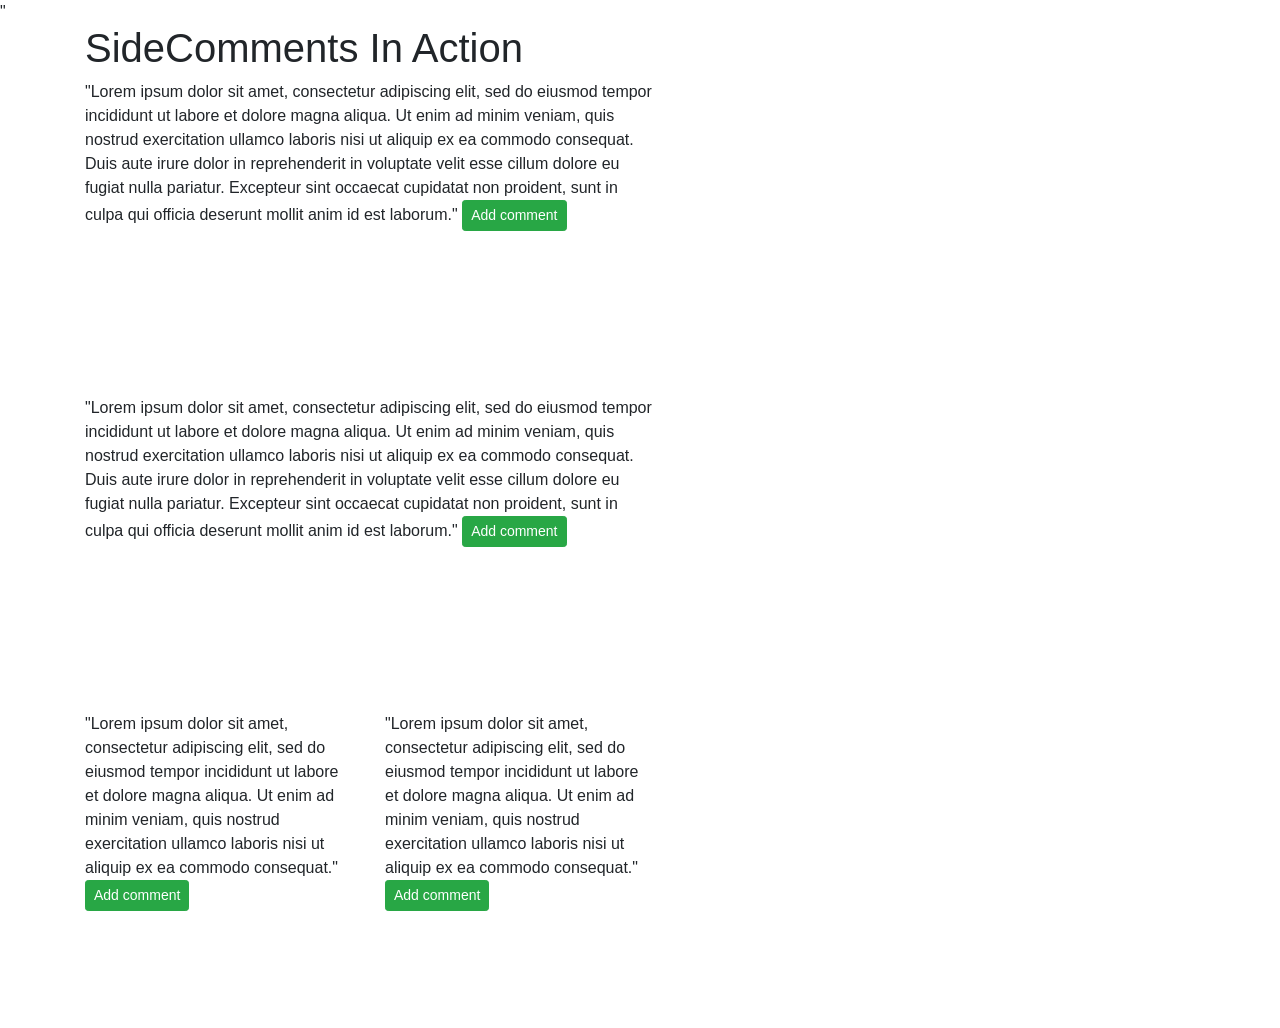
<file: index.html>
<html>
<head>
  <meta charset="utf-8">
  <title>SideComments Demo</title>
  <link rel="stylesheet" href="https://maxcdn.bootstrapcdn.com/bootstrap/4.0.0/css/bootstrap.min.css" integrity="sha384-Gn5384xqQ1aoWXA+058RXPxPg6fy4IWvTNh0E263XmFcJlSAwiGgFAW/dAiS6JXm" crossorigin="anonymous">
  <link rel="stylesheet" href="sidecomment.css">
  <meta name = "viewport" content = "user-scalable=no, initial-scale=1.0, maximum-scale=1.0, width=device-width">
  <script src="jquery-3.3.1.min.js"></script>
  <script src="jqSimpleConnect.js"></script>
</head>
<body>"
  <div id="wrapper" class="wrapper">
    <div id="commentable-container" class="container commentable-container">
      <h1 class="title">
        SideComments In Action
      </h1>
      <p id="p1" class="commentable-section">
        "Lorem ipsum dolor sit amet, consectetur adipiscing elit, sed do eiusmod tempor incididunt ut labore et dolore magna aliqua. Ut enim ad minim veniam, quis nostrud exercitation ullamco laboris nisi ut aliquip ex ea commodo consequat. Duis aute irure dolor in reprehenderit in voluptate velit esse cillum dolore eu fugiat nulla pariatur. Excepteur sint occaecat cupidatat non proident, sunt in culpa qui officia deserunt mollit anim id est laborum."
      </p>
      <p id="p4" class="commentable-section">
        "Lorem ipsum dolor sit amet, consectetur adipiscing elit, sed do eiusmod tempor incididunt ut labore et dolore magna aliqua. Ut enim ad minim veniam, quis nostrud exercitation ullamco laboris nisi ut aliquip ex ea commodo consequat. Duis aute irure dolor in reprehenderit in voluptate velit esse cillum dolore eu fugiat nulla pariatur. Excepteur sint occaecat cupidatat non proident, sunt in culpa qui officia deserunt mollit anim id est laborum."
      </p>
      <p id="p2" class="commentable-section left">
        "Lorem ipsum dolor sit amet, consectetur adipiscing elit, sed do eiusmod tempor incididunt ut labore et dolore magna aliqua. Ut enim ad minim veniam, quis nostrud exercitation ullamco laboris nisi ut aliquip ex ea commodo consequat."
      </p>
      <p id="p3" class="commentable-section left">
        "Lorem ipsum dolor sit amet, consectetur adipiscing elit, sed do eiusmod tempor incididunt ut labore et dolore magna aliqua. Ut enim ad minim veniam, quis nostrud exercitation ullamco laboris nisi ut aliquip ex ea commodo consequat."
      </p>
    </div>
    <div id="comment-container" class="comment-container">
    </div>
  </div>
  <script src="sidecomment.js"></script>
</body>
</html>
</file>
<file: sidecomment.css>
.commentable-container {
}

.comment-container {
  position: relative;
  height: auto;
  width: 200px;
  float: right;
  bottom: 700px;
}

.commentable-section {
  width: 600px;
  position: relative;
  height: 300px;
  padding-right: 30px;
}

.left {
  float: left;
  width: 300px;
  z-index: 1;
}

.dialogbox {
  height: auto;
  width: 120px;
  padding: 5px;
  background-color: #DADADA;
  border-radius: 3px;
  border: 5px solid #ccc;
}

.dialogbox-reply {
  position: relative;
  margin-top: 10%;
  height: auto;
  width: 120px;
  padding: 5px;
  background-color: #DADADA;
  border-radius: 3px;
  border: 5px solid #ccc;
}

.dialogbox textarea {
  width: 100px;
}

.author-name {
  font-size: 15px;
  line-height: 16px;
  margin: 0 0 2px 0;
  font-weight: 700;
  text-decoration: none;
  color: #222;
}
.message {
  min-height: 30px;
  border-radius: 3px;
  font-family: Arial;
  font-size: 14px;
  line-height: 1.5;
  color: #797979;
}

.status-upload {
  position:fixed;
  top:100px;
  left: 80%;
  background: none repeat scroll 0 0 #f5f5f5;
  -webkit-border-radius: 4px;
  -moz-border-radius: 4px;
  -ms-border-radius: 4px;
  -o-border-radius: 4px;
  border-radius: 4px;
  width: 20%;
  height: 100px;
  z-index: 999;
}

.status-upload form {
  width: 100%;
}

.status-upload form textarea {
background: none repeat scroll 0 0 #fff;
border: medium none;
-webkit-border-radius: 4px 4px 0 0;
-moz-border-radius: 4px 4px 0 0;
-ms-border-radius: 4px 4px 0 0;
-o-border-radius: 4px 4px 0 0;
border-radius: 4px 4px 0 0;
color: #777777;
font-family: Lato;
font-size: 14px;
height: 80%;
letter-spacing: 0.3px;
width: 100%;
resize:vertical;
outline:none;
border: 1px solid #F2F2F2;
}

.status-upload form button {
border: medium none;
-webkit-border-radius: 4px;
-moz-border-radius: 4px;
-ms-border-radius: 4px;
-o-border-radius: 4px;
border-radius: 4px;
color: #fff;
font-family: Lato;
font-size: 10px;
height:20%;
width:100%;
letter-spacing: 0.3px;
text-align:center;
vertical-align:middle;
padding: 0;
}
</file>
